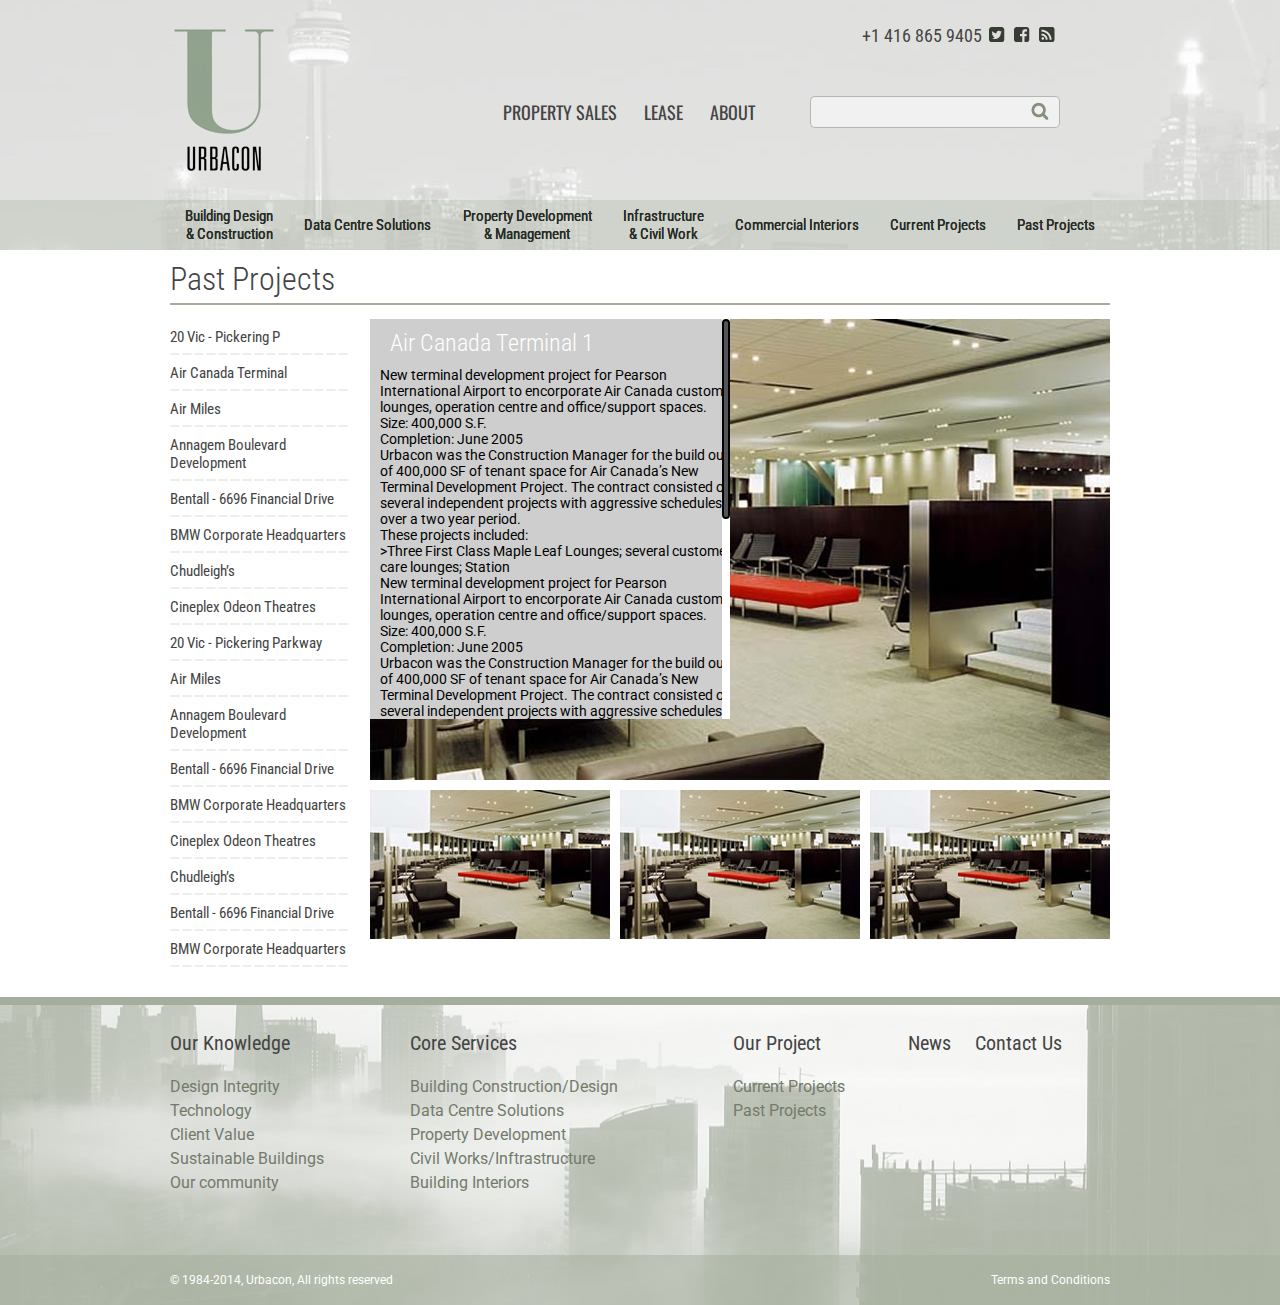
<file: index.html>
<!DOCTYPE html>
<html lang="en">
  <head>
    <title>Urbacon - Current Project</title>
	<meta charset="utf-8">
    <link href="styles/styles.css" rel="stylesheet" type="text/css" />
	<link href='http://fonts.googleapis.com/css?family=Oswald|Roboto+Condensed|Roboto' rel='stylesheet' type='text/css'>
	<!-- styles needed by jScrollPane -->

	<script type="text/javascript" src="http://ajax.googleapis.com/ajax/libs/jquery/1.10.2/jquery.min.js">	</script>
	<!-- the mousewheel plugin - optional to provide mousewheel support -->
	<script type="text/javascript" src="script/jquery.mousewheel.js"></script>
	<!-- the jScrollPane script -->
	<script type="text/javascript" src="script/script.js"></script>
	<!--[if lte IE 8]>
		<link rel="stylesheet" type="text/css" href="styles/forie.css" />
	<![endif]-->
  </head>
<body>
	<div class="header">
		<div class="wrapper">
			<div class="right-block">
				<ul class="contacts">
					<li><a href="tel:+14168659405">+1 416 865 9405</a></li>
					<li><a class="tweet" href="#"></a>
					<li><a class="fb" href="#"></a>
					<li><a class="rss" href="#"></a>
				</ul>
				<ul class="top-menu">
					<li><a href="property_sales.html">Property sales</a></li>
					<li><a href="#">Lease</a></li>
					<li><a href="#">About</a></li>
					<li>
						<form name='search'>
							<input type="text" class="search" />
							<input type="submit" value="" />
						</form>
					</li>
				</ul>
			</div>
			<h1>
				<a href="index.html">Urbacon</a>
			</h1>
		</div>	
		<div class="nav">
			<ul class="wrapper nav-vrapper">
				<li class="navitem"><a href="#">Building Design<br />& Construction</a></li>
				<li class="navitem"><a href="#">Data Centre Solutions</a></li>
				<li class="navitem"><a href="#">Property Development<br />& Management</a></li>
				<li class="navitem"><a href="#">Infrastructure<br />& Civil Work </a></li>
				<li class="navitem"><a href="#">Commercial Interiors </a></li>
				<li class="navitem active"><a href="index.html">Current Projects</a></li>
				<li class="navitem"><a href="index.html">Past Projects</a></li>
			</ul>
		</div>
		
	</div>
	<div class="wrapper">
		<h2>Past Projects</h2>
		<div class="sidebar">
			<ul class="project-menu">
				<li><a href="#">20 Vic - Pickering P</a></li>
				<li><a href="#">Air Canada Terminal </a></li>
				<li><a href="#">Air Miles</a></li>
				<li><a href="#">Annagem Boulevard Development</a></li>
				<li><a href="#">Bentall - 6696 Financial Drive</a></li>
				<li><a href="#">BMW Corporate Headquarters</a></li>
				<li><a href="#">Chudleigh’s</a></li>
				<li><a href="#">Cineplex Odeon Theatres</a></li>
				<li><a href="#">20 Vic - Pickering Parkway</a></li>
				<li><a href="#">Air Miles</a></li>
				<li><a href="#">Annagem Boulevard Development</a></li>
				<li><a href="#">Bentall - 6696 Financial Drive</a></li>
				<li><a href="#">BMW Corporate Headquarters</a></li>
				<li><a href="#">Cineplex Odeon Theatres</a></li>
				<li><a href="#">Chudleigh’s</a></li>
				<li><a href="#">Bentall - 6696 Financial Drive</a></li>
				<li><a href="#">BMW Corporate Headquarters</a></li>
			</ul>
		</div>
		<div class="content">
			<div class="img-container">
				<img src="images/image1.jpg" alt="Air Canada Terminal 1" />
				<div class="scroll-wrapper ">
					<div class="scroller">
						<article class="container">
							<h3>Air Canada Terminal 1</h3>
							<p>New terminal development project for Pearson International Airport to encorporate Air Canada customer lounges, operation centre and office/support spaces.</p>
							<p>Size: 400,000 S.F.</p>
							<p>Completion: June 2005</p>
							<p>Urbacon was the Construction Manager for the build out of 400,000 SF of tenant space for Air Canada’s New Terminal Development Project. The contract consisted of several independent projects with aggressive schedules over a two year period. </p>
							<p>These projects included:</p>
							<p>>Three First Class Maple Leaf Lounges; several customer care lounges; Station </p>
							<p>New terminal development project for Pearson International Airport to encorporate Air Canada customer lounges, operation centre and office/support spaces.</p>
							<p>Size: 400,000 S.F.</p>
							<p>Completion: June 2005</p>
							<p>Urbacon was the Construction Manager for the build out of 400,000 SF of tenant space for Air Canada’s New Terminal Development Project. The contract consisted of several independent projects with aggressive schedules over a two year period. </p>
							<p>These projects included:</p>
							<p>>Three First Class Maple Leaf Lounges; several customer care lounges; Station </p>
							<p>New terminal development project for Pearson International Airport to encorporate Air Canada customer lounges, operation centre and office/support spaces.</p>
							<p>Size: 400,000 S.F.</p>
							<p>Completion: June 2005</p>
							<p>These projects included:</p>
							<p>>Three First Class Maple Leaf Lounges; several customer care lounges; Station </p>
							<p>New terminal development project for Pearson International Airport to encorporate Air Canada customer lounges, operation centre and office/support spaces.</p>
							<p>Size: 400,000 S.F.</p>
							<p>Completion: June 2005</p>
							<p>Urbacon was the Construction Manager for the build out of 400,000 SF of tenant space for Air Canada’s New Terminal Development Project. The contract consisted of several independent projects with aggressive schedules over a two year period. </p>
							<p>These projects included:</p>
							<p>>Three First Class Maple Leaf Lounges; several customer care lounges; Station </p>
						</article>

					</div>
                    <div class='scroller-bar'></div>
				</div>
								
			</div>	
			<ul class="project-gallery">
				<li><a href="#"><img src="images/thumb1.jpg" alt="Air Canada Terminal 1" /></a></li>
				<li><a href="#"><img src="images/thumb1.jpg" alt="Air Canada Terminal 1" /></a></li>
				<li><a href="#"><img src="images/thumb1.jpg" alt="Air Canada Terminal 1" /></a></li>
			</ul>	
		</div>
	</div>
	<div class="footer clear">
		<div class="wrapper">
			<ul class="footer-nav">
				<li class="main-item">
					<h4><a href="our_knowledges.html">Our Knowledge</a></h4>
					<ul>
						<li class="subitem"><a href="our_knowledges.html">Design Integrity</a></li>
						<li class="subitem"><a href="our_knowledges.html">Technology</a></li>
						<li class="subitem"><a href="our_knowledges.html">Client Value</a></li>
						<li class="subitem"><a href="our_knowledges.html">Sustainable Buildings</a></li>
						<li class="subitem"><a href="our_knowledges.html">Our community</a></li>
					</ul>
				</li>
				<li class="main-item">
					<h4><a href="#">Core Services</a></h4>
					<ul>
						<li class="subitem"><a href="#">Building Construction/Design</a></li>
						<li class="subitem"><a href="#">Data Centre Solutions</a></li>
						<li class="subitem"><a href="#">Property Development</a></li>
						<li class="subitem"><a href="#">Civil Works/Inftrastructure</a></li>
						<li class="subitem"><a href="#">Building Interiors</a></li>
					</ul>
				</li>
				<li class="main-item">
					<h4><a href="#"><a href="index.html">Our Project</a></a></h4>
					<ul>
						<li class="subitem"><a href="index.html">Current Projects</a></li>
						<li class="subitem"><a href="index.html">Past Projects</a></li>
					</ul>
				</li>
				<li class="main-item">
					<h4><a href="news.html">News</a></h4>
				</li>
				<li class="main-item">
					<h4><a href="#">Contact Us</a></h4>
				</li>
			</ul>
		</div>
		<div class="footer-bottom">
			<span class="wrapper">&copy; 1984-2014, Urbacon, All rights reserved <a href="#">Terms and Conditions</a></span>
		</div>	
	</div>
</body>
</html>
</file>
<file: styles/styles.css>
/*
	fontawesome
	font-family: 'Oswald', sans-serif;
	font-family: 'Roboto Condensed', sans-serif;
	font-family: 'Roboto', sans-serif;
*/


/*----------------------------------------------------------------------------------*/
/*------------------------------RESET DEFAULT STYLES--------------------------------*/
/*----------------------------------------------------------------------------------*/


html, body                     { width:100%;}
html				      { background:#fff;}
body                               { padding:0; margin:0; font-family: 'Roboto', sans-serif; font-size:14px; background:transparent;}
div,p,a,span,em,strong,img,h1,h2,h3,h4,h5,h6,ul,ol,li,dl,dt,dd,table,td,tr,form,fieldset,label,select,checkbox,input,textarea,address
{
	padding:0;
	margin:0;
	outline:none;
	list-style:none;
	box-sizing:border-box;
}
select, input, textarea        { font-family: 'Roboto', sans-serif; font-size:14px; vertical-align:middle; }
textarea                       { vertical-align:top; }
:focus                         { outline:none; }
input[type=submit]             { cursor:pointer; }
img, fieldset                  { border:0; }
table                          { border-collapse:collapse; border-spacing:0; }
a:link, a:visited              { font-family:'Roboto', sans-serif; font-size:14px; color:#444; text-decoration:none; }
a:hover                        { text-decoration:none; }
/*----------------------------------------------------------------------------------*/
/*-------------------------------------DEFAULT CLASSES------------------------------*/
/*----------------------------------------------------------------------------------*/
.float-r           	           { float:right !important; }
.float-l                       { float:left !important; }
.no-float                      { float:none !important; }
.no-border                     { border:0 !important; }
.no-bg                         { background:none !important; }
.no-margin                     { margin:0 !important; }
.no-padding                    { padding:0 !important; }
.no-display                    { display:none !important; }
.display                       { display:block !important; }
.inline                        { display:inline !important; }
.overflow                      { overflow:hidden !important; }
.align-r                       { text-align:right !important; }
.align-l                       { text-align:left !important; }
.align-c                       { text-align:center !important; }
.clear                         { clear:both; }
/*----------------------------------------------------------------------------------*/
/*-------------------------------------WRAPPER--------------------------------------*/
/*----------------------------------------------------------------------------------*/
.wrapper{
	width:100%;
	max-width:940px;
	margin:0 auto;
}
/*----------------------------------------------------------------------------------*/
/*-------------------------------------HEADER---------------------------------------*/
/*----------------------------------------------------------------------------------*/
.header{
	background:url("../images/header.jpg") center -300px  repeat-x;
	overflow:hidden;
}

h1{
	overflow:hidden;
	margin:25px 4px;
}	
h1 a{
	text-indent:-9999px;
	display:block;
	height:150px;
	width:100px;
	background:url("../images/logo.png") center no-repeat;
}
.right-block{
	float:right;
}
.contacts, .top-menu{
	text-align:right;
	margin-right:50px;
}
.top-menu{
	margin-top:50px;
}
.top-menu li a{
	font-family: 'Oswald', sans-serif;
	text-transform:uppercase;
	font-size:18px;
	display:inline-block;
	margin:0 12px;
	vertical-align:middle;
}
.top-menu li a:hover{
	color:#94a592;
}
.top-menu li .active{
	color:#94a592;
}
input{
	outline:none;
	vertical-align:middle;
	line-height:30px;
	min-height:30px;
	box-shadow:none;
}
.header input[type="text"]{
	background:#f0f1f0;
	margin-left:40px;
	padding:0 10px;
	width:220px;
	border:1px solid #b6b7b5;
	border-right:none;
	border-radius:5px 0 0 5px;
}
.header input[type="submit"]{
	border-radius:0 5px 5px 0;
	line-height:30px;
	height:32px;
	margin-left:-3px;
	width:30px;
	background:url('../images/social-sprites.png') right -57px no-repeat #f0f1f0;
	border:1px solid #b6b7b5;	
	border-left:none;
}
.contacts li a {
	font-family: 'Roboto Condensed', sans-serif;
	font-size:18px;
}
.tweet, .fb, .rss{
	display:inline-block;
	height:17px;
	width:17px;
	margin:0 4px;
}
.tweet:hover, .fb:hover, .rss:hover{
	opacity:0.5;
}
.tweet{
	background:url('../images/social-sprites.png') left 2px no-repeat;
}
.fb{
	background:url('../images/social-sprites.png') left -18px no-repeat;
}
.rss{
	background:url('../images/social-sprites.png') left -38px no-repeat;
}
.contacts li, .top-menu  li{
	display:inline-block;
}
.nav{
	background-color:rgba(163,174,156,0.3); 
}
/*
.navitem{
	display:inline-block;
	vertical-align:middle;
}

.navitem a{
	height:50px;
	line-height:120%;
	text-align:center;
	vertical-align:middle;
	padding:0 14px;
	font-family: 'Roboto Condensed', sans-serif;
	font-size:15px;
	color:#292e27;
	display:table-cell;
}
*/
.nav-vrapper{
	display:table;
}
.navitem {
	display:table-cell;
	vertical-align:middle;
	text-align:center;
	height:50px;
	padding:0 14px;
}
.navitem a{
	text-align:center;
	color:#292e27;
	line-height:120%;
	text-shadow: 0 0 0 #000;
	vertical-align:middle;
	font-family: 'Roboto Condensed', sans-serif;
	font-size:15px;
}
.navitem:hover{
	background-color:rgba(163,174,156,1); 
}
.navitem  a:hover{
	color:#fff;
}
.navitem .active{
	background-color:rgba(163,174,156,1); 
}
.navitem .active a{
	color:#fff;
}
/*----------------------------------------------------------------------------------*/
/*-------------------------------------SIDEBAR--------------------------------------*/
/*----------------------------------------------------------------------------------*/
.sidebar{
	float:left;
	width:180px;
	margin:0 20px 30px 0;
}
.project-menu li a{
	font-family: 'Roboto Condensed', sans-serif;
	font-size:1.071em; /*15px;*/
	padding:0.6em 0;
	display:block;
	background:url(../images/bottom.png) left bottom repeat-x;
	/*border-bottom:rgba(149, 166, 146, 0.5) 2px dashed; /*#95a692 */
}
.project-menu li a:hover{
	color:#bfb687;
}
.project-menu li .active{
	color:#bfb687;
}

/*----------------------------------------------------------------------------------*/
/*-------------------------------------CONTENT--------------------------------------*/
/*----------------------------------------------------------------------------------*/
.content{
	overflow:hidden;
	margin-bottom:30px;
}
h2{
	font-family: 'Roboto Condensed', sans-serif;
	font-weight:300;
	margin-bottom:0.44em;
	font-size:2.286em; /*32px*/
	color:#444;
	padding:10px 0 5px;
	
	border-bottom:2px solid #aca899;
}

.img-container{
	position:relative;
	overflow:hidden;
	width:100%;
}
.img-container img{
	float:right;
}
.description{
	overflow-y:scroll;
	position:absolute;
	right:0;
	bottom:0;
	width:300px;
	max-height:86%;
	background-color:rgba(0,0,0,0.5); 
	color:#aca799;
	font-size:0.928em; /*13px;*/
}
.description p{
	margin:10px;
}
h3{
	padding:10px;
	color:#fff;
	font-family: 'Roboto Condensed', sans-serif;
	font-size:1.715em;/*24px;*/
	font-weight:300;
}

.project-gallery{
	margin: 10px -5px;
	overflow:hidden;
}
.project-gallery li{
	float:left;
	
}
.project-gallery li a img{
	width:240px;
	margin: 0 5px;
}
/*----------------------------------------------------------------------------------*/
/*-------------------------------------OUR KNOWLEDGES-------------------------------*/
/*----------------------------------------------------------------------------------*/
.numeric li{
	list-style:decimal inside;
}
.knowledges li a{
	font-size:1.285em;/*18px;*/
}
.article p{
	line-height:133%;
	margin:1.35em 0;
	color:#333;
}
/*----------------------------------------------------------------------------------*/
/*-------------------------------------NEWS-----------------------------------------*/
/*----------------------------------------------------------------------------------*/
.sub-sublist{
	display:none;
}
.sub-sublist .sub-subitem{
	padding-left:30px;
	font-size:1.07em;
}
.sub-sublist li{
	background:url('../images/social-sprites.png') 0.55em -88px no-repeat;
}
.news-list li a{
	padding-left:0.55em;
}
.news-item .news-item-link{
	background:url(../images/bottom.png) left bottom repeat-x #ece9db;
}
.news-item{
	margin-bottom:3.29em;
}
.news-sublist .news-subitem{
	font-size:1.071em;
}
.content h5 a{
	font-family: 'Roboto Condensed', sans-serif;
	font-size:2.240em;
	line-height:1.5em;
	color:#2c322c;
	display:inline-block;
	vertical-align:top;
	margin:-0.4em 0 10px;
	border-bottom:2px solid #909b89;
}
.post{
	display:table;
	padding:23px  13px;
	background:url(../images/bottom.png) left bottom repeat-x;
}
.thumb-link{
	display:table-cell;
	vertical-align:top;
	height:100%;
	margin-right:20px;
}
.thumb-link img{
	margin-right:20px;
}
.date, .buildings{
	display:block;
	font-family: 'Roboto', sans-serif;
	font-size:0.857em;/*12px*/
	padding-left:20px;
	vertical-align:middle;
	font-weight:normal;
	line-height:180%;
}
.date{
	color:#999;
	background:url('../images/social-sprites.png') left -97px no-repeat;
}
.buildings{
	line-height:200%;
	color:#bfb686;
	background:url('../images/social-sprites.png') 3px -118px no-repeat;
}
.post p{
	margin:10px 0 6px;
	font-weight:300;
}
.post .read-more, .about .read-more{
	font-family: 'Roboto Condensed', sans-serif;
	text-transform:uppercase;
	color:#bfb687;
}
.post .read-more:hover, .about .read-more:hover{
	color:#444;
}
/*----------------------------------------------------------------------------------*/
/*-------------------------------------PROPERTY SALES-------------------------------*/
/*----------------------------------------------------------------------------------*/
.sales-submenu .sales-subitem{
	text-transform:uppercase;
	padding-left:0.55em;
}
.sales-submenu{
	display:none;
}
.arrow{
	height:1px;
	margin-left:5px;
	display:inline-block;
	border-left:4px solid #444;
	border-top:4px solid transparent;
	border-bottom:4px solid transparent;
	transition: all 0.3s ease-out;
}
.subheader{
	text-transform:uppercase;
	font-size:18px;
	margin-bottom:0.8em;
}
.location-image{
	float:left;
	margin:0.3em 20px 0 0;
}
.location-description{
	overflow:hidden;
	color:#000;
	margin-bottom:1.3em;
}
.location-description li p{
	margin:1.4em 1em 0 0;
}
b{
	font-weight:bold;
}
.location-description li address{
	font-style:normal;
}
/*----------------------------------------------------------------------------------*/
/*-------------------------------------HOMEPAGE-------------------------------------*/
/*----------------------------------------------------------------------------------*/

.slider-header{
	margin:0;
	font-size:2.857em; /*40px*/
	text-transform:uppercase;
	color:#fff;
}
.homepage-header{
	overflow:hidden;
	margin:0;
}
.homepage-header a{
	margin:0 50% 20px 0;
	font-size:1.6655em; /*40px*/
	text-transform:uppercase;
	font-family: 'Roboto Condensed', sans-serif;
	font-weight:normal;
	float:left;
	color:#2e322c;
	padding-bottom:10px;
	line-height:105%;
	border-bottom:2px solid #909b89;
}
.homepage-header a:hover{
	color:#909b89;
}
.about{
	margin:20px -0.996% 0;
	overflow:hidden;
}
.about-column{
	float:left;
	width:31.22%;
	margin:0 0.996%;
}
.about-column p{
	margin-bottom:1.2em;
	color:#444;
	font-family: 'Roboto', sans-serif;
	line-height:134%;
}
.about .read-more{
	display:block;
	margin:1em 0;
}

.content input[type="email"], .content input[type="text"]{
	padding:0 3%;
	border:1px solid #cecece;
	border-radius:5px 0 0 5px;
	width:84%;
	border-right:none;
	margin:0.5em 0;
	text-transform:uppercase;
}
.content input[type="submit"]{
	border-radius:0 5px 5px 0;
	line-height:30px;
	height:32px;
	margin-left:-3px;
	width:10%;
	color:#a3a3a3;
	opacity:1;
	background:url('../images/social-sprites.png') left -150px no-repeat;
	border:1px solid #cecece;
	border-left:none;
}	
h6{
	font-size:1.4285em;
	text-transform:uppercase;
	display:block;
	font-family: 'Roboto Condensed', sans-serif;
	font-weight:normal;
	color:#a3ae9c;
	line-height:200%;
	margin-top:2em;
}
.content form{
	overflow:hidden;
}
.subscribe-links{
	margin:0 -11px;
}
.subscribe-links li{
	display:inline-block;
}
.subscribe-links li a{
	line-height:100%;
	border-left:1px solid #bfb686;
	padding:0 10px;
	line-height:100%;
}
.bottom-part{
	background:#f8f8f3;
}
.bottom a{
	font-size:1.4157em;
	text-transform:uppercase;
	color:#666c63;
	
}
/*----------------------------------------------------------------------------------*/
/*---------------------------------CONTACTS-----------------------------------------*/
/*----------------------------------------------------------------------------------*/
.about-wide-column{
	float:left;
	width:64.432%;
	margin:0 0.996%;
}
textarea{
	padding:0 3%;
	border:1px solid #cecece;
	border-radius:5px;
	width:94%;
	height:120px;
	margin:0.5em 0;
	text-transform:uppercase;
}
.form-questions{
	font-size:1.4286em; /*20px*/
	color:#a3ac9a;
	font-family: 'Roboto Condensed', sans-serif;
	font-weight:400;
}
/*----------------------------------------------------------------------------------*/
/*-------------------------------------CONTACTS-------------------------------------*/
/*----------------------------------------------------------------------------------*/

/*----------------------------------------------------------------------------------*/
/*-------------------------------------FOOTER---------------------------------------*/
/*----------------------------------------------------------------------------------*/
.footer{
	border-top:8px solid #a3ae9c;
	background:url("../images/footer.jpg") center repeat-x;
}
.footer-nav{
	display:table;
	width:100%;
	margin:26px 0 60px;
}
.main-item{
	display:table-cell;
	vertical-align:top;
}
h4{
	margin-bottom:20px;
}
.footer h4 a{
	font-family: 'Roboto Condensed', sans-serif;
	font-size:20px;
	font-weight:normal;
	color:#444;
}
.footer h4 a:hover{
	color:#727b6b;
}
.subitem a{
	font-size:16px;
	color:#727b6b;
	line-height:150%;
	display:inline-block;
}
.subitem a:hover{
	color:#444;
	text-decoration:underline;
}
.footer-bottom{
	background-color:rgba(163,174,156,0.5); 
}
.footer-bottom span{
	display:block;
	line-height:50px;
	color:#fff;
	font-size:12px;
	overflow:hidden;
}
.footer-bottom span a{
	float:right;
	color:#fff;
	font-size:12px;
}
/*--------------------------------------------------------------------*/
/*---------------------CUSTOM SCROLL----------------------------------*/
/*--------------------------------------------------------------------*/
.scroll-wrapper{
   overflow:hidden;
    position:absolute;
    top:0;
    left:0;
    width:360px;
    background:#cecece;
}
.scroller{
    overflow-y:scroll;
    width:380px;
    height:400px;

}
.scroller-bar{
	display:block;
	position:absolute;
	top:0;
	right:0;
	z-index:2;
	height:100%;
    background:#fff;
    width:8px;
}
.bar{

	display:block;
    height:100%;
    width:8px;
    position:absolute;
	top:0;
	left:0;
	background:#555;
    z-index:5;
    border:2px solid #000;
    border-radius:4px;
}
.container{
    padding:0 10px;
    box-sizing:border-box;
    overflow:hidden;
    display:block;
}
</file>
